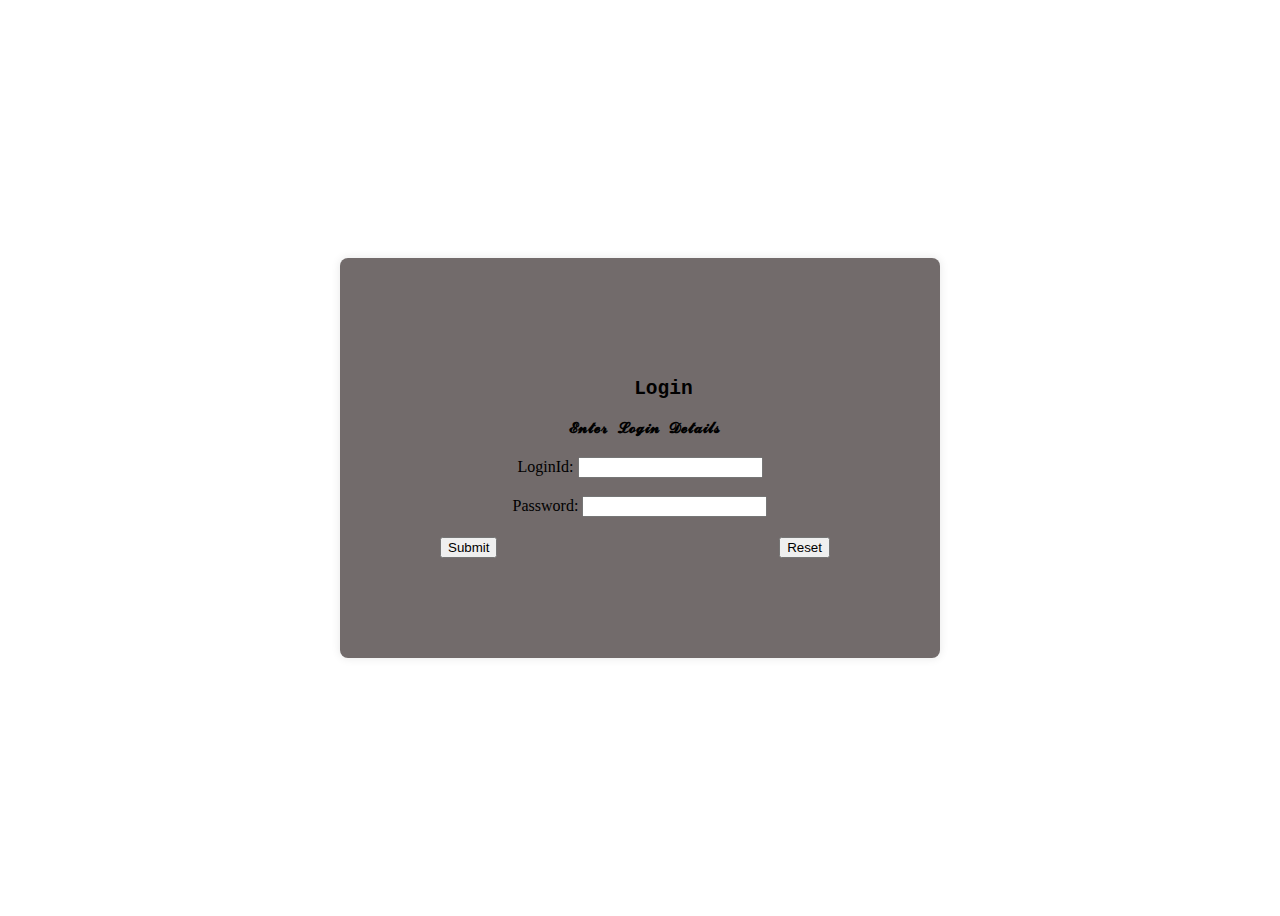
<file: bookwebsite/login.html>
<!DOCTYPE html>
<html lang="en">
<head>
    <meta charset="UTF-8">
    <meta name="viewport" content="width=device-width, initial-scale=1.0">
    <title>Login Form</title>
    <link rel="stylesheet" href="style.css">
</head>
<body>
    <div class="login-container">
        <form class="login-form" action="#" method="POST">
            <h2><pre>      Login  </pre></h2>
            <h3><pre>  𝓔𝓷𝓽𝓮𝓻 𝓛𝓸𝓰𝓲𝓷 𝓓𝓮𝓽𝓪𝓲𝓵𝓼 </pre></h3>
            <div class="input-group">
                <label for="username">LoginId:</label>
                <input type="text" id="username" name="username" required><br><br>
            </div>
            <div class="input-group">
                <label for="password">Password:</label>
                <input type="password" id="password" name="password" required>
            </div>
            <div class="button-group">
                <button type="submit">Submit</button>
                <button type="reset">Reset</button>
            </div>
        </form>
    </div>

    <style>
  
.login-container {
    display: flex;
    justify-content: center;
    align-items: center;
    height: 100vh;
}

.login-form {
    background-color: #726b6b;
    padding: 100px;
    border-radius: 8px;
    box-shadow: 0 0 10px rgba(0, 0, 0, 0.1);
    max-width: 400px;
    width: 50%;
    margin: 0 auto; /* Center the form within the container */
}

.button-group {
    display: flex;
    justify-content: space-between;
    margin-top: 20px;
}

.button-group button {
    margin-right: 10px;
}


    </style>
</body>
</html>
</file>
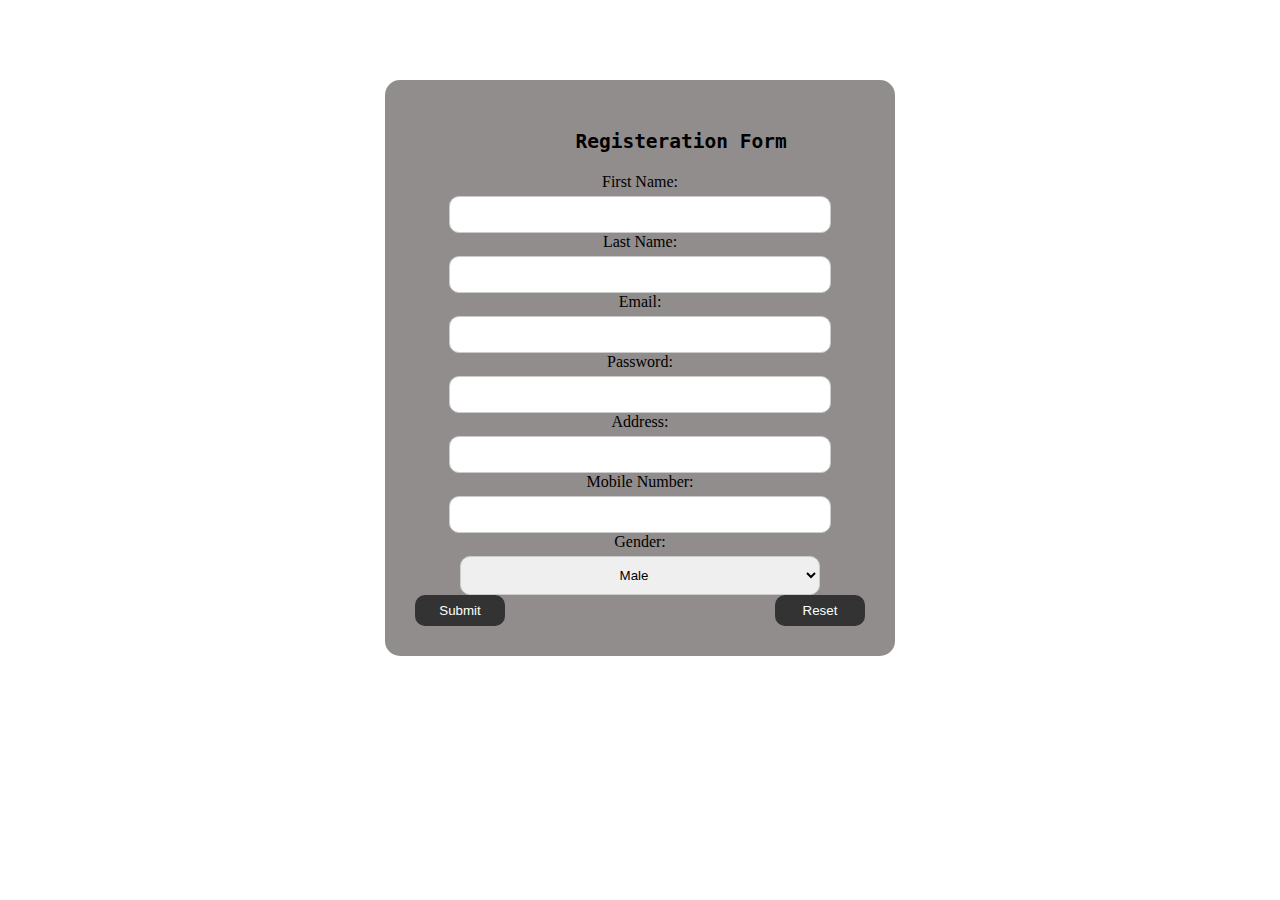
<file: bookwebsite/registration.html>
<!DOCTYPE html>
<html lang="en">
<head>
    <meta charset="UTF-8">
    <meta name="viewport" content="width=device-width, initial-scale=1.0">
    <title>Registration Form</title>
    <link rel="stylesheet" href="style.css">
</head>
<body>
    <div class="registration-container">
        <form class="registration-form" action="#" method="POST" id="registrationForm">
            <h2><pre>       Registeration Form</pre></h2>
            <div class="input-group">
                <label for="first-name">First Name:</label>
                <input type="text" id="first-name" name="first-name" required>
            </div>
            <div class="input-group">
                <label for="last-name">Last Name:</label>
                <input type="text" id="last-name" name="last-name" required>
            </div>
            <div class="input-group">
                <label for="email">Email:</label>
                <input type="email" id="email" name="email" required>
            </div>
            <div class="input-group">
                <label for="password">Password:</label>
                <input type="password" id="password" name="password" required>
            </div>
            <div class="input-group">
                <label for="address">Address:</label>
                <input type="text" id="address" name="address" required>
            </div>
            <div class="input-group">
                <label for="mobile">Mobile Number:</label>
                <input type="text" id="mobile" name="mobile" required>
            </div>
            <div class="input-group">
                <label for="gender">Gender:</label>
                <select id="gender" name="gender" required>
                    <option value="male">Male</option>
                    <option value="female">Female</option>
                    <option value="other">Other</option>
                </select>
            </div>
            <div class="button-group">
                <button type="submit">Submit</button>
                <button type="button" onclick="resetForm()">Reset</button>
            </div>
        </form>
    </div>

    <script>
        function resetForm() {
            document.getElementById("registrationForm").reset();
        }
    </script>

    <style>  
        
.registration-container {
    display: flex;
    justify-content: center;
    align-items: center;
    height: 80vh;
    
}

.registration-form {
    background-color: #918d8d;
    padding: 30px;
    border-radius: 15px;
    box-shadow:   10px rgba(0, 0, 0, 0.1);
    max-width: 450px;
    width: 100%;
}

.input-group {
    margin-bottom: 0px;
}

.input-group label {
    display: block;
    margin-bottom: 5px;
}

.input-group input,
.input-group select {
    width: 80%;
    padding: 10px;
    border: 1px solid #ccc;
    border-radius: 10px;
}

.button-group {
    display: flex;
    justify-content: space-between;
}

.button-group button {
    width: 20%;
    padding: 8px;
    background-color: #333;
    color: #fff;
    border: none;
    border-radius: 10px;
    cursor: pointer;
}

.button-group button[type="reset"] {
    background-color: #ccc;
}

    </style>
</body>
</html>
</file>
<file: bookwebsite/style.css>
* {
    text-decoration: none;
    text-align: center;
}
.navbar {
    background: green;
}
.navdiv {
    display: flex;

   
}
li{
    list-style: none;
    display: inline-block;
}
li a{
    color: white;
    font-size: 15px;
    margin-right: 295px;
}
.home{
    display: flex;
}
.left{
    height: 100%;
    width: 20%;
    background: rgb(87, 82, 112);
}
.left ul{
    display: flex;
    flex-direction: column;
    padding: 20px;
    gap: 50px;
}
.right{
    background: orange;
    height: 100%;
    width: 90%;
    display: flex;
    justify-content: center;
    align-items: center;
    flex-direction: column;
    gap: 6px;
}
.right img{
    height: 20%;
    width: 250px;
}
</file>
